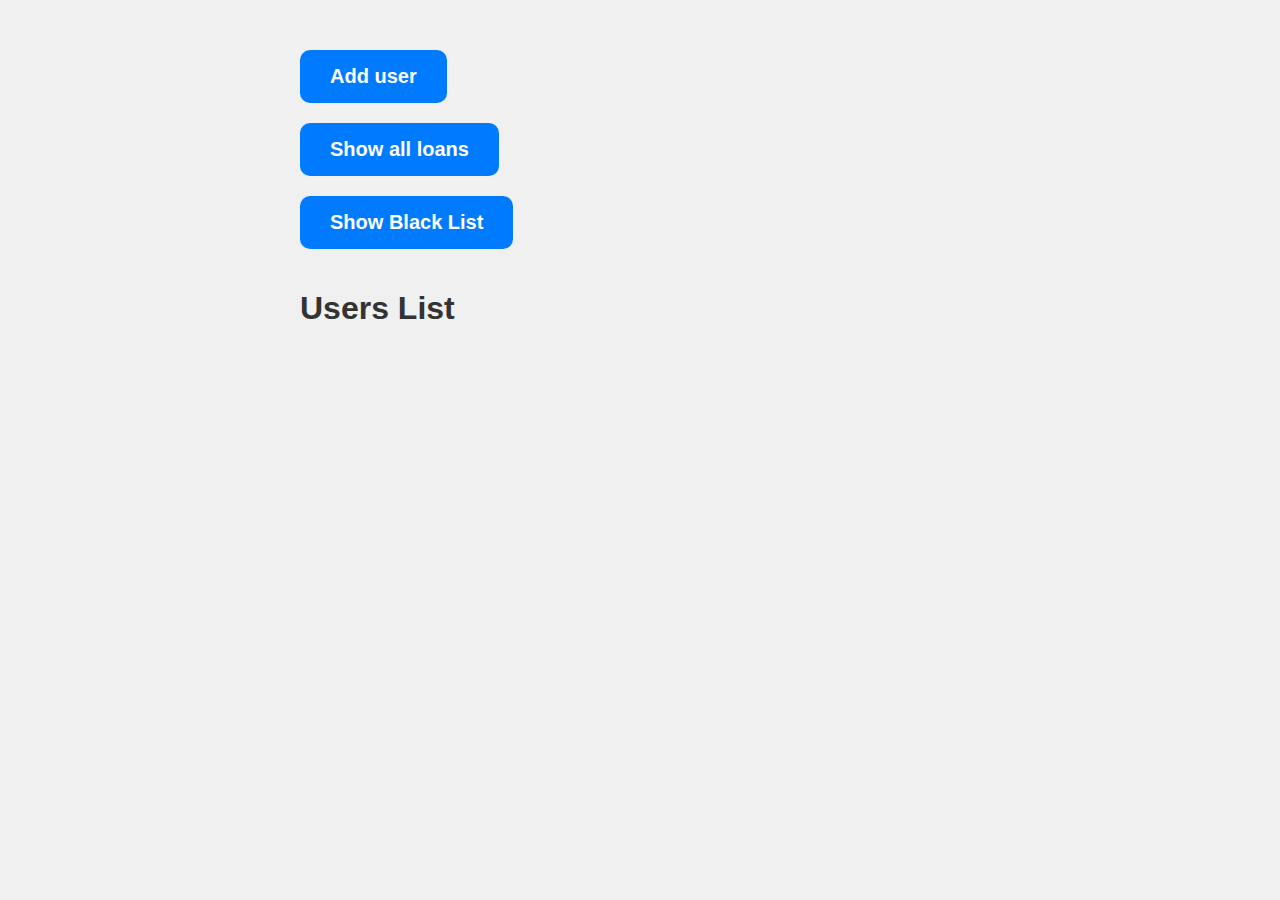
<file: index.html>
<!DOCTYPE html>
<html lang="en">
<head>
    <meta charset="UTF-8">
    <title>Loan Project</title>
    <link rel="stylesheet" href="styles/style.css">
</head>
<body>
  <button class="prime-btn" onclick="window.location='pages/add-user.html'">Add user</button><br>
  <button class="prime-btn" onclick="window.location='pages/show-loans.html'">Show all loans</button><br>
  <button class="prime-btn" onclick="window.location='pages/show-black-list.html'">Show Black List</button>

  <h1>Users List</h1>
  <div id="users"></div>

<script type="module" src="js/showUsers.js"></script>
</body>
</html>
</file>
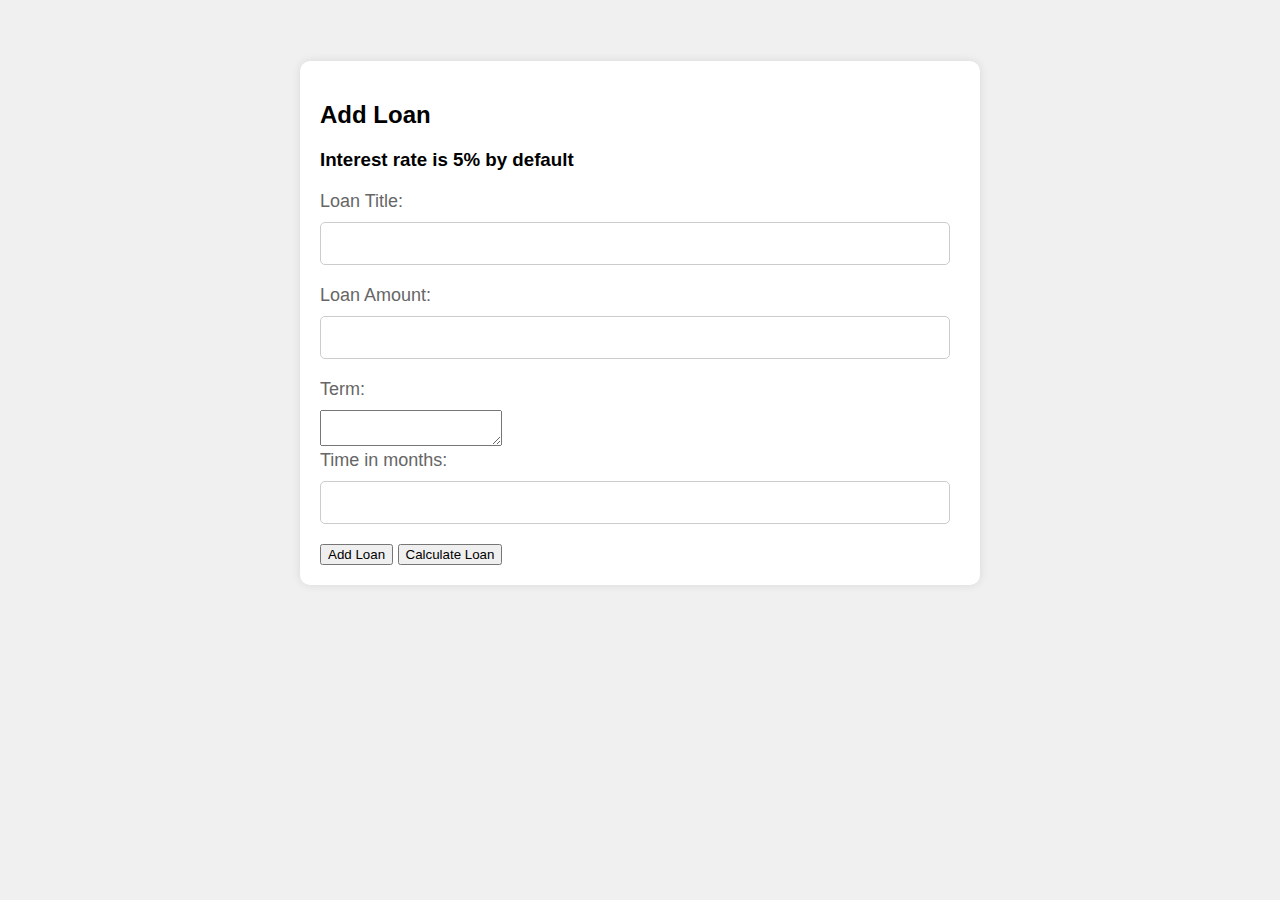
<file: pages/add-loan.html>
<!DOCTYPE html>
<html>
<head>
  <title>Add Loan Form</title>
  <link rel="stylesheet" href="../styles/style.css">
</head>
<body>

<div id="loan-denied">
  <h1 id="loan-denied-text"></h1>
</div>

<form method="post">
  <h2>Add Loan</h2>
  <h3>Interest rate is 5% by default</h3>
  <h2 id="warning" class="warning-msg"></h2>

  <label for="loanName">Loan Title:</label>
  <input type="text" id="loanName" name="loanName"><br>

  <label for="loanAmount">Loan Amount:</label>
  <input type="number" id="loanAmount" name="loanAmount"><br>

  <label for="term">Term:</label>
  <textarea id="term" name="term"></textarea><br>

  <label for="months">Time in months:</label>
  <input type="number" id="months" name="months"><br>

  <div id="loan-calculation">
    <div id="total-loan">Total amount of refund: </div>
    <div id="monthly-loan">Monthly amount of refund: </div>
  </div>

  <button name="submitButton" id="addLoan">Add Loan</button>
  <button name="calculateLoan" id="calculateLoan">Calculate Loan</button>

</form>

<script type="module" src="../js/addLoan.js"></script>
</body>
</html>
</file>
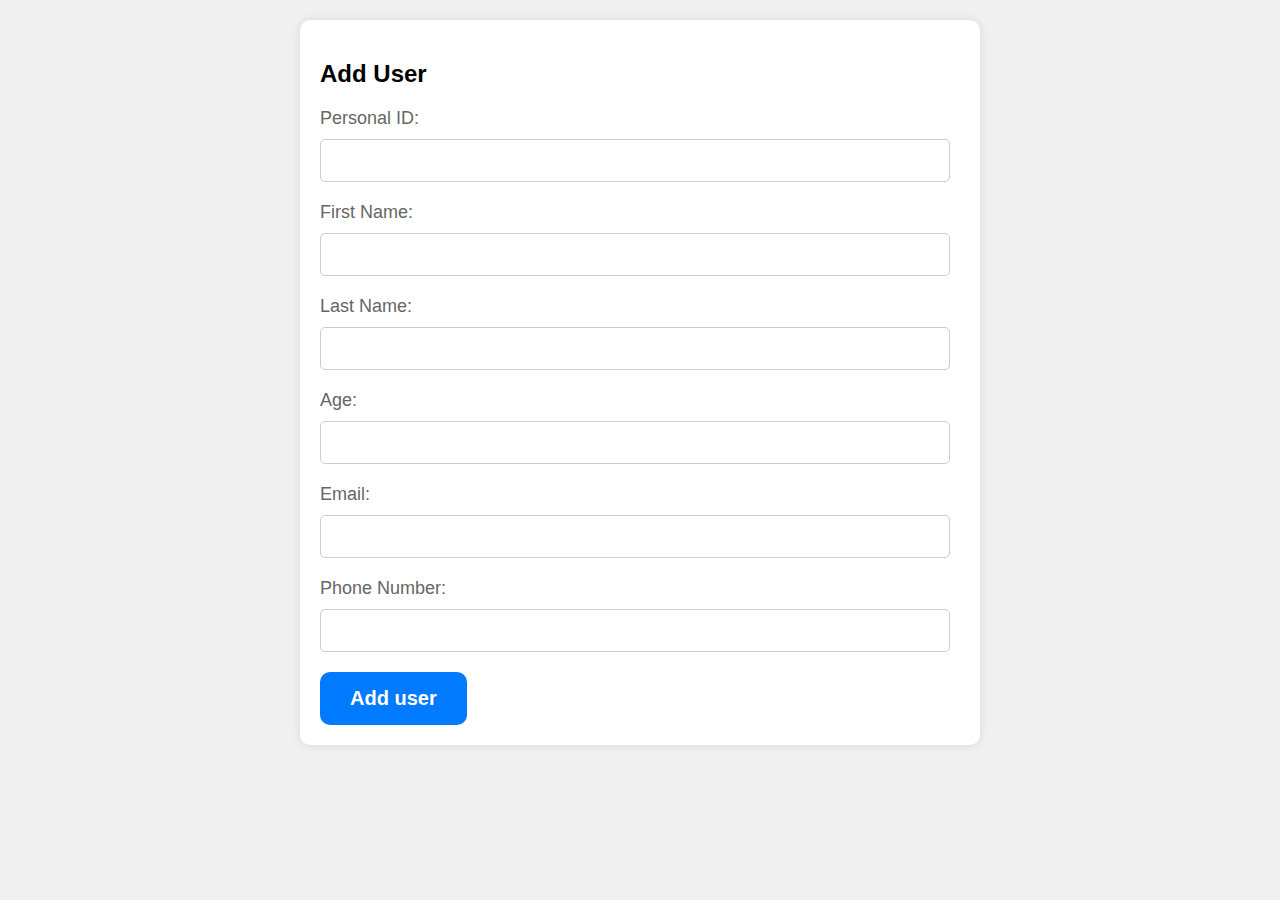
<file: pages/add-user.html>
<!DOCTYPE html>
<html>
<head>
    <title>Add User Form</title>
    <link rel="stylesheet" href="../styles/style.css">
</head>
<body>
<form method="post">
    <h2>Add User</h2>

    <h2 id="warning" class="warning-msg"></h2>

    <label for="idcode">Personal ID:</label>
    <input type="text" id="idcode" name="idcode"><br>

    <label for="firstName">First Name:</label>
    <input type="text" id="firstName" name="firstName"><br>

    <label for="lastName">Last Name:</label>
    <input type="text" id="lastName" name="lastName"><br>

    <label for="age">Age:</label>
    <input type="number" id="age" name="age"><br>

    <label for="email">Email:</label>
    <input type="email" id="email" name="email"><br>

    <label for="phone">Phone Number:</label>
    <input type="tel" id="phone" name="phone"><br>

    <button name="submitButton" id="btn">Add user</button>

</form>
<script type="module" src="../js/addUser.js"></script>
</body>
</html>
</file>
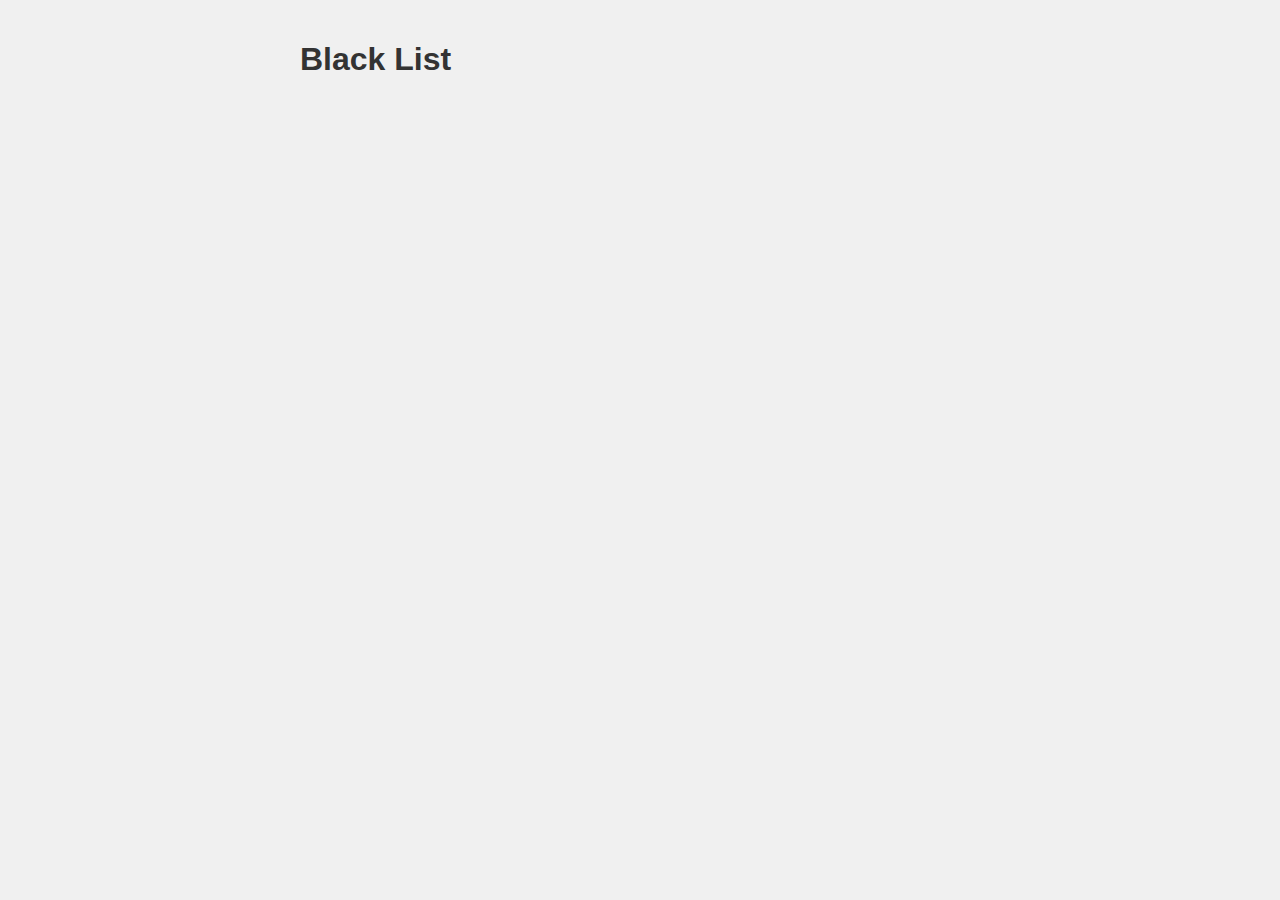
<file: pages/show-black-list.html>
<!DOCTYPE html>
<html lang="en">
<head>
    <meta charset="UTF-8">
    <title>Title</title>
    <link rel="stylesheet" href="../styles/style.css">
</head>
<body>
<h1>Black List</h1>
<div id="black-list">
<script type="module" src="../js/showBlackList.js"></script>
</div>
</body>
</html>
</file>
<file: styles/style.css>
body {
    font-family: 'Helvetica Neue', sans-serif;
    background-color: #f0f0f0;
    margin: 0;
    padding: 0;
}

h1 {
    /*
    text-align: center;
    */
    margin-left: 300px;
    color: #333;
    padding-top: 20px;
    margin-bottom: 10px;
}

form {
    width: 50%;
    margin: 0 auto;
    background-color: #fff;
    padding: 20px;
    border-radius: 10px;
    box-shadow: 0 0 10px rgba(0, 0, 0, 0.1);
}

label {
    display: block;
    margin-bottom: 10px;
    color: #666;
    font-size: 18px;
}

input[type="text"],
input[type="number"],
input[type="email"],
input[type="tel"] {
    padding: 10px;
    border-radius: 5px;
    border: 1px solid #ccc;
    width: 95%;
    margin-bottom: 20px;
    font-size: 18px;
}

#users {
    margin-top: 20px;
/*    display: grid;
    grid-template-columns: repeat(2, 300px);*/
}

.user-container, .loan-container {
    border: 1px solid black;
    padding: 10px;
    margin-bottom: 10px;
    display: flex;
    flex-direction: row;
    align-items: center;
    justify-content: space-between;
    margin-right: 300px;
    margin-left: 300px;
    max-width: 500px;
    border-radius: 10px;
    background-color: lightcoral;
}

.loan-user {
    background-color: lightgreen;
    width: 100%;
}

.user-info {
    display: flex;
    flex-direction: column;
    background-color: lightblue;
    padding: 10px;
    border-radius: 10px;
}

.user-info div {
    margin-bottom: 5px;
}

.show-loans {
    background-color: #007bff;
    color: white;
    border: none;
    padding: 5px 10px;
    border-radius: 5px;
    cursor: pointer;
}

.show-loans:hover {
    background-color: #0062cc;
}

.prime-btn {
    display: inline-block;
    padding: 15px 30px;
    font-size: 20px;
    font-weight: bold;
    color: #fff;
    background-color: #007bff;
    border: none;
    border-radius: 10px;
    cursor: pointer;
    transition: all 0.3s ease;
    margin-left: 300px;
    margin-top: 20px;
}

.prime-btn:first-child {
    margin-top: 50px;
}

/* Hover animation */
.prime-btn:hover {
    background-color: #0062cc;
}

#btn {
    display: inline-block;
    padding: 15px 30px;
    font-size: 20px;
    font-weight: bold;
    color: #fff;
    background-color: #007bff;
    border: none;
    border-radius: 10px;
    cursor: pointer;
    transition: all 0.3s ease;
}

/* Hover animation */
#btn:hover {
    background-color: #0062cc;
}

#loan-calculation {
    display: none;
    margin-bottom: 20px;
}

.inner-btn {
    background-color: #007bff;
    color: white;
    border-radius: 10px;
    font-size: 20px;
    transition: all 0.3s ease;
}

.inner-btn:hover {
    background-color: #0062cc;
}

.delete-btn {
    background-color: red;
}

.delete-btn:hover {
    background-color: darkred;
}

.btn-container {
    display: block;
    margin-left: auto;
    margin-right: 0;
}

form {
    margin-top: 20px;
}

#warning {
    color: red;
}
</file>
